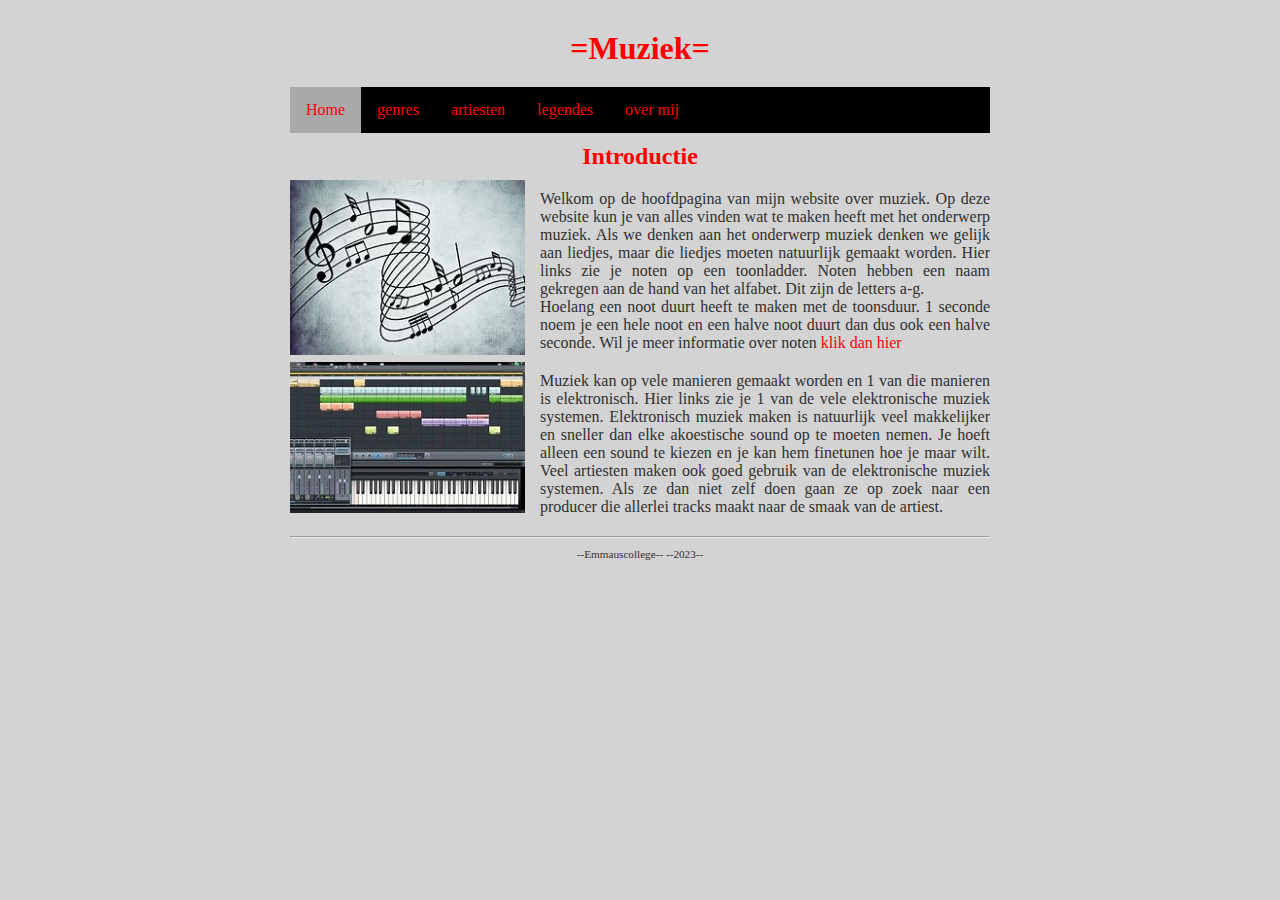
<file: index.html>
<!DOCTYPE html>

<html lang="nl">

<head>
  <link rel="stylesheet" href="style.css" />
  <title>Dit is een eenvoudige website</title>
  <meta charset="UTF-8" />
</head>

<body>
  <div class="page">

    <header>
      <h1 id="hoofdtitel" class="belangrijk">=Muziek=</h1>
    </header>

    <nav>
      <ul>
        <li><a class="active" href="index.html">Home</a></li>
        <li><a href="genres.html">genres</a></li>
        <li><a href="artiesten.html">artiesten</a></li>
         <li><a href="legendes.html">legendes</a></li>
        <li><a href="overmij.html">over mij</a></li>
      </ul>
    </nav>

    <main>
      <h2>Introductie</h2>

      <img class="kolomLinks" src="afbeeldingen/noot.jpg" alt="noot">
      <p class="kolomRechts">
       Welkom op de hoofdpagina van mijn website over muziek. Op deze website kun je van alles vinden wat te maken heeft met het onderwerp muziek. Als we denken aan het onderwerp muziek denken we gelijk aan liedjes, maar die liedjes moeten natuurlijk gemaakt  worden. Hier links zie je noten op een toonladder. Noten hebben een naam gekregen aan de hand van het alfabet. Dit zijn de letters a-g. <br> Hoelang een noot duurt heeft te maken met de toonsduur. 1 seconde noem je een hele noot en een halve noot duurt dan dus ook een halve seconde. Wil je meer informatie over noten 
        <a href=https://www.muzieklerenlezen.nl/muzieknoten-oefenen/">klik dan hier</a> 
      </p>
      <div class="kolomStop"></div>

      <img class="kolomLinks" src="afbeeldingen/edm.jpg" alt="edm">
      <p class="kolomRechts">
       Muziek kan op vele manieren gemaakt worden en 1 van die manieren is elektronisch. Hier links zie je 1 van de vele elektronische muziek systemen. Elektronisch muziek maken is natuurlijk veel makkelijker en sneller dan elke akoestische sound op te moeten nemen. Je hoeft alleen een sound te kiezen en je kan hem finetunen hoe je maar wilt.
         Veel artiesten maken ook goed gebruik van de elektronische muziek systemen. Als ze dan niet zelf doen gaan ze op zoek naar een producer die allerlei tracks maakt naar de smaak van de artiest. 
      </p>
      
    </main>

    <footer>
      <hr />
      <p class="smalltext">--Emmauscollege-- --2023--</p>
    </footer>

  </div>
</body>

</html>
</file>
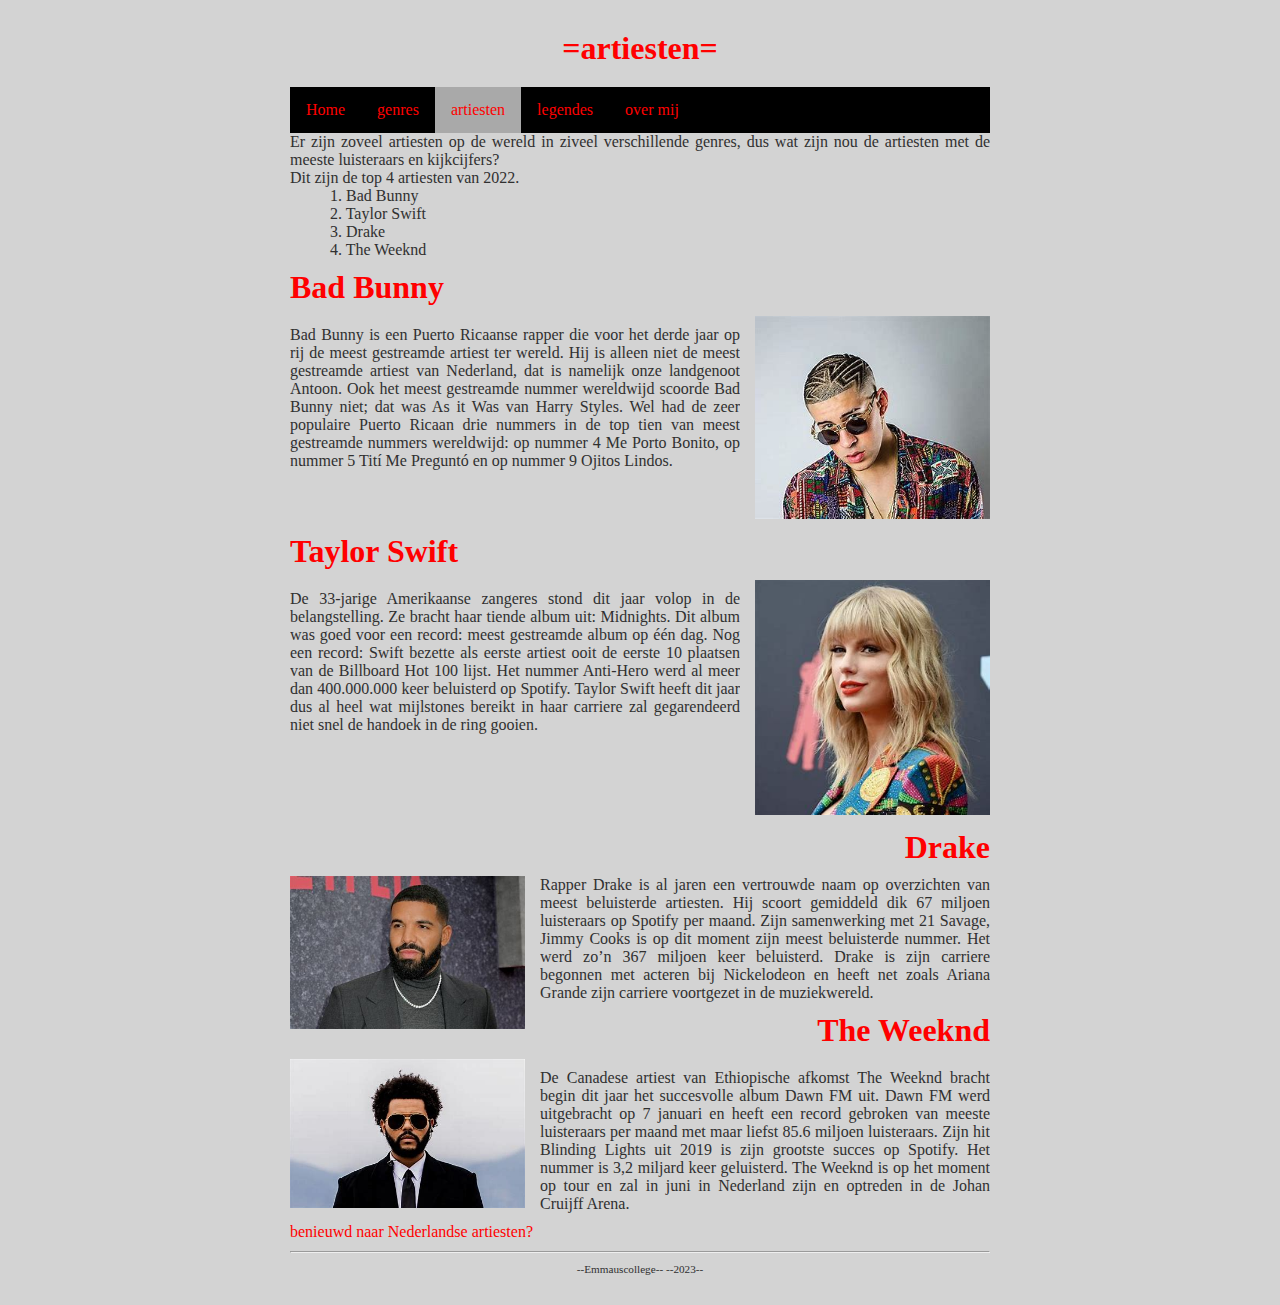
<file: artiesten.html>
<!DOCTYPE html>

<html lang="nl">

<head>
  <link rel="stylesheet" href="style.css" />
  <title>Dit is een eenvoudige website</title>
  <meta charset="UTF-8" />
</head>

<body>
  <div class="page">

    <header>
      <h1>=artiesten=</h1>
    </header>

    <nav>
      <ul>
     <li><a href="index.html">Home</a></li>
     <li><a href="genres.html">genres</a></li>

<li> <li><a class="active" href="artiesten.html">artiesten
</a></li>
<li><a href="legendes.html">legendes</a></li>
        <li><a href="overmij.html">over mij</a></li>
      </ul>
    </nav>

    <main>

      Er zijn zoveel artiesten op de wereld in ziveel verschillende genres, dus wat zijn nou de artiesten met de             meeste luisteraars en kijkcijfers? <br>      
      Dit zijn de top 4 artiesten van 2022.<br> 
      <ol>1. Bad Bunny</ol>
      <ol>2. Taylor Swift</ol>
      <ol>3. Drake</ol>
      <ol>4. The Weeknd</ol>
     

<h1 class="genreH1">Bad Bunny</h1>
       <img class="genreRechts" src="afbeeldingen/badbunny.jpg" alt="badbunny">
      
      <p class="genreLinks">
        Bad Bunny is een Puerto Ricaanse rapper die voor het derde jaar op rij de meest gestreamde artiest ter wereld. Hij is alleen niet de meest gestreamde artiest van Nederland, dat is namelijk onze landgenoot Antoon. Ook het meest gestreamde nummer wereldwijd scoorde Bad Bunny niet; dat was As it Was van Harry Styles. Wel had de zeer populaire Puerto Ricaan drie nummers in de top tien van meest gestreamde nummers wereldwijd: op nummer 4 Me Porto Bonito, op nummer 5 Tití Me Preguntó en op nummer 9 Ojitos Lindos. 
       </p>


      <h1 class="genreH1">Taylor Swift</h1>
       <img class="genreRechts" src="afbeeldingen/taylor.jpg" alt="taylorswift">
      
      <p class="genreLinks">
     De 33-jarige Amerikaanse zangeres stond dit jaar volop in de belangstelling. Ze bracht haar tiende album uit: Midnights. Dit album was goed voor een record: meest gestreamde album op één dag. Nog een record: Swift bezette als eerste artiest ooit de eerste 10 plaatsen van de Billboard Hot 100 lijst. Het nummer Anti-Hero werd al meer dan 400.000.000 keer beluisterd op Spotify. Taylor Swift heeft dit jaar dus al heel wat mijlstones bereikt in haar carriere zal gegarendeerd niet snel de handoek in de ring gooien. 
      </p>

      <h1 class="genreH2">Drake</h1>
       <img class="kolomLinks" src="afbeeldingen/drake.jpg" alt="drake">

      <p class="linksRechts">
  Rapper Drake is al jaren een vertrouwde naam op overzichten van meest beluisterde artiesten. Hij scoort gemiddeld dik 67 miljoen luisteraars op Spotify per maand. Zijn samenwerking met 21 Savage, Jimmy Cooks is op dit moment zijn meest beluisterde nummer. Het werd zo’n 367 miljoen keer beluisterd.
        Drake is zijn carriere begonnen met acteren bij Nickelodeon en heeft net zoals Ariana Grande zijn carriere voortgezet in de muziekwereld.
      </p>

       <h1 class="genreH2">The Weeknd</h1>
       <img class="kolomLinks" src="afbeeldingen/theweeknd.jpg" alt="theweeknd">

      <p class="kolomRechts">
      De Canadese artiest van Ethiopische afkomst The Weeknd bracht begin dit jaar het succesvolle album Dawn FM uit. Dawn FM werd uitgebracht op 7 januari en heeft een record gebroken van meeste luisteraars per maand met maar liefst 85.6 miljoen luisteraars. Zijn hit Blinding Lights uit 2019 is zijn grootste succes op Spotify. Het nummer is 3,2 miljard keer geluisterd. The Weeknd is op het moment op tour en zal in juni in Nederland zijn en optreden in de Johan Cruijff Arena.
      </p>
    
      
      <div class="kolomStop"></div>
 <a href='https://nederlandse-artiesten.startpagina.nl/'> benieuwd naar Nederlandse artiesten?</a> 
      
    </main>

    <footer>
      <hr />
      <p class="smalltext">--Emmauscollege-- --2023--</p>
    </footer>

  </div>
</body>

</html>
</file>
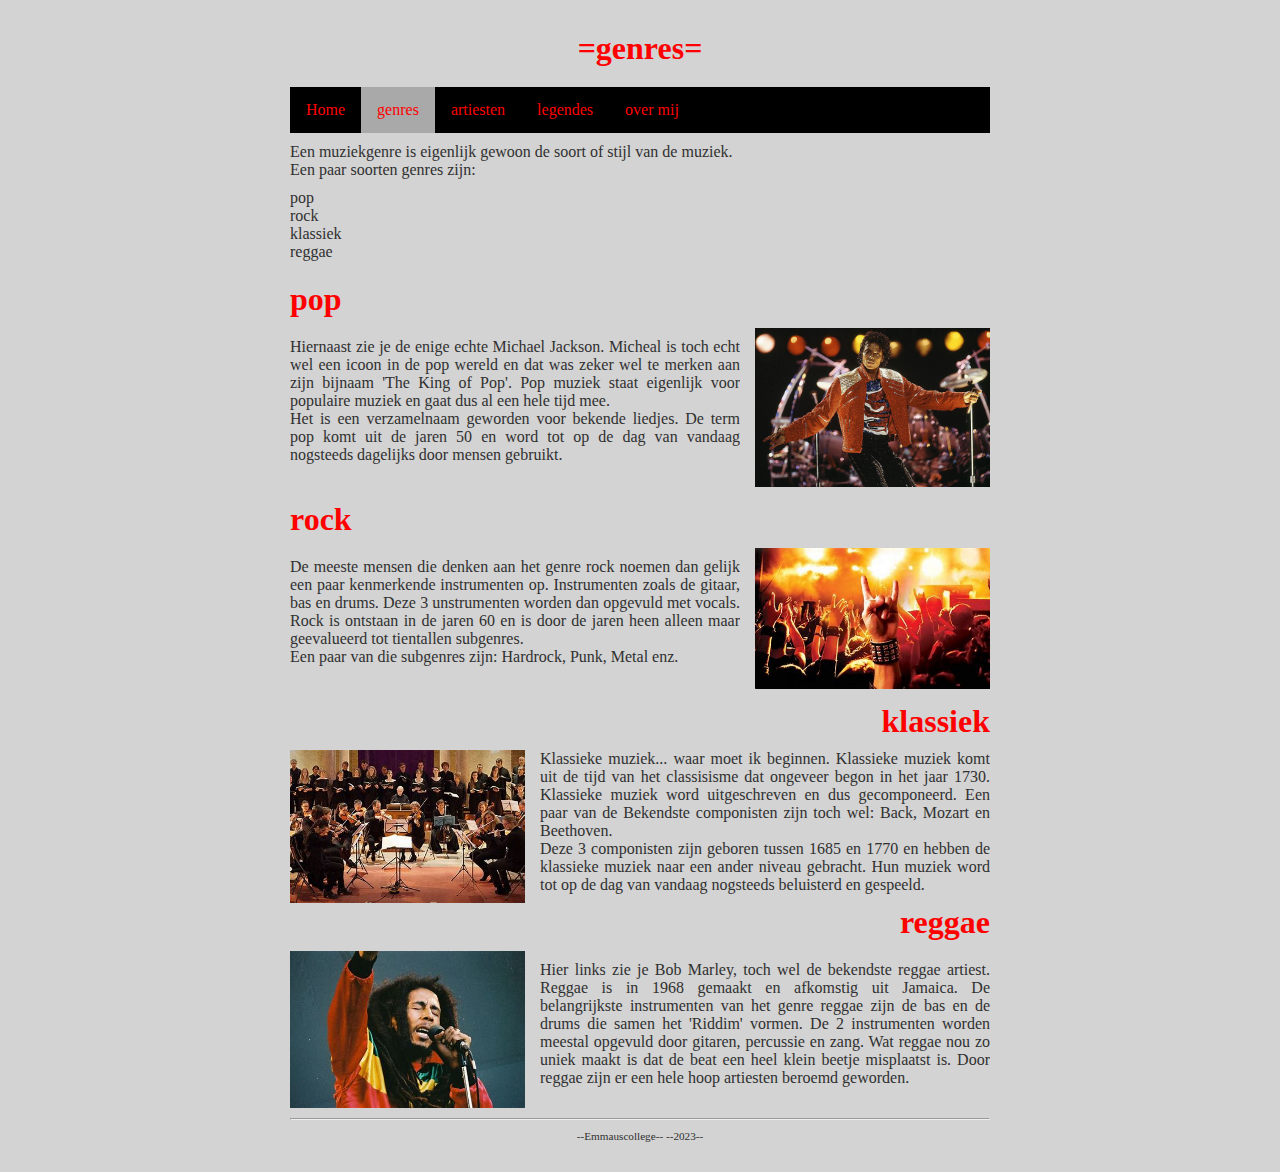
<file: genres.html>
<!DOCTYPE html>

<html lang="nl">

<head>
  <link rel="stylesheet" href="style.css" />
  <title>Dit is een eenvoudige website</title>
  <meta charset="UTF-8" />
</head>

<body>
  <div class="page">

    <header>
      <h1>=genres=</h1>
    </header>

    <nav>
      <ul>
        <li><a href="index.html">Home</a></li>
        <li><a class="active" href="genres.html">genres</a></li>
        <li><a href="info.html">artiesten</a></li>
        <li><a href="legendes.html">legendes</a></li>
        <li><a href="overmij.html">over mij</a></li>
      </ul>
    </nav>

    <main>
      <p>Een muziekgenre is eigenlijk gewoon de soort of stijl van de muziek. <br>
      Een paar soorten genres zijn: <li> pop </li> 
                                    <li> rock</li>
                                    <li>klassiek</li>
                                    <li>reggae</li></p>


      
     <h1 class="genreH1">pop</h1>
       <img class="genreRechts" src="afbeeldingen/mj.jpg" alt="mj">
      
      <p class="genreLinks">
        Hiernaast zie je de enige echte Michael Jackson. Micheal is toch echt wel een icoon in de pop wereld en dat            was zeker wel te merken aan zijn bijnaam 'The King of Pop'. Pop muziek staat eigenlijk voor populaire muziek           en gaat dus al een hele tijd mee. <br>
        Het is een verzamelnaam geworden voor bekende liedjes. De term pop komt uit de jaren 50 en word tot op de dag          van vandaag nogsteeds dagelijks door mensen gebruikt. 
       </p>


      <h1 class="genreH1">rock</h1>
       <img class="genreRechts" src="afbeeldingen/rock.jpg" alt="rock">
      
      <p class="genreLinks">
      De meeste mensen die denken aan het genre rock noemen dan gelijk een paar kenmerkende instrumenten op. 
      Instrumenten zoals de gitaar, bas en drums. Deze 3 unstrumenten worden dan opgevuld met vocals. Rock is ontstaan       in de jaren 60 en is door de jaren heen alleen maar geevalueerd tot tientallen subgenres.<br>
      Een paar van die subgenres zijn: Hardrock, Punk, Metal enz.
      </p>

      <h1 class="genreH2">klassiek</h1>
       <img class="kolomLinks" src="afbeeldingen/klassiek.jpg" alt="klassiek">

      <p class="linksRechts">
      Klassieke muziek... waar moet ik beginnen. Klassieke muziek komt uit de tijd van het classisisme dat ongeveer          begon in het jaar 1730. Klassieke muziek word uitgeschreven en dus gecomponeerd. Een paar van de Bekendste             componisten zijn toch wel: Back, Mozart en Beethoven. <br> 
      Deze 3 componisten zijn geboren tussen 1685 en 1770 en hebben de klassieke muziek naar een ander niveau                gebracht. Hun muziek word tot op de dag van vandaag nogsteeds beluisterd en gespeeld.
      </p>

       <h1 class="genreH2">reggae</h1>
       <img class="kolomLinks" src="afbeeldingen/reggea.jpg" alt="reggea">

      <p class="kolomRechts">
      Hier links zie je Bob Marley, toch wel de bekendste reggae artiest. Reggae is in 1968 gemaakt en afkomstig uit Jamaica. De belangrijkste instrumenten van het genre reggae zijn de bas en de drums die samen het 'Riddim' vormen.
        De 2 instrumenten worden meestal opgevuld door gitaren, percussie en zang. Wat reggae nou zo uniek maakt is dat de beat een heel klein beetje misplaatst is. Door reggae zijn er een hele hoop artiesten beroemd geworden. 
      </p>
    </main>

    <footer>
      <hr />
      <p class="smalltext">--Emmauscollege-- --2023--</p>
    </footer>

  </div>
</body>

</html>
</file>
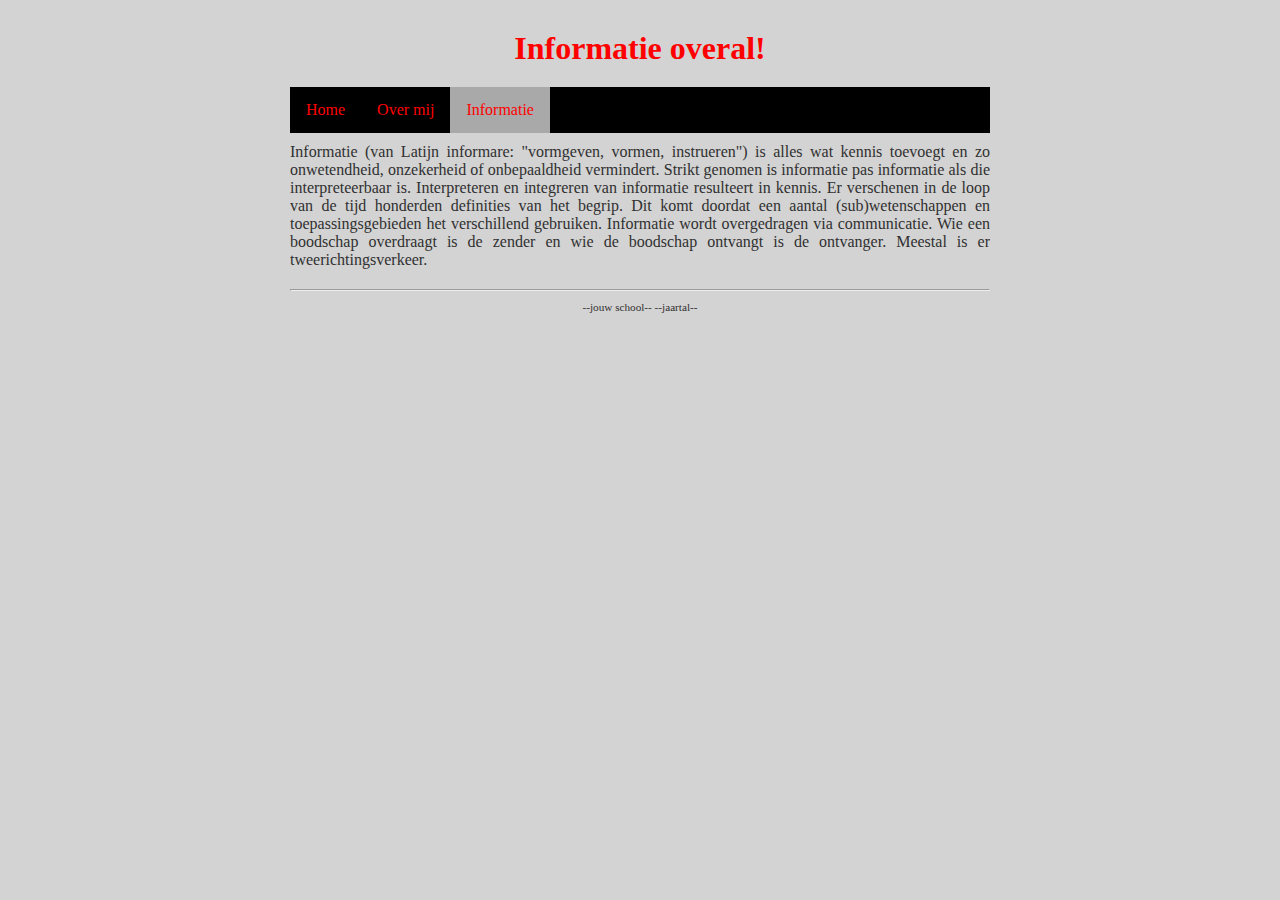
<file: info.html>
<!DOCTYPE html>

<html lang="nl">

<head>
  <link rel="stylesheet" href="style.css" />
  <title>Dit is een eenvoudige website</title>
  <meta charset="UTF-8" />
</head>

<body>
  <div class="page">

    <header>
      <h1>Informatie overal!</h1>
    </header>

    <nav>
      <ul>
        <li><a href="index.html">Home</a></li>
        <li><a href="overmij.html">Over mij</a></li>
        <li><a class="active" href="info.html">Informatie</a></li>
      </ul>
    </nav>

    <main>
      <p>Informatie (van Latijn informare: "vormgeven, vormen, instrueren") is alles wat kennis toevoegt en zo
        onwetendheid, onzekerheid of onbepaaldheid vermindert. Strikt genomen is informatie pas informatie als die
        interpreteerbaar is. Interpreteren en integreren van informatie resulteert in kennis. Er verschenen in de loop
        van de tijd honderden definities van het begrip. Dit komt doordat een aantal (sub)wetenschappen en
        toepassingsgebieden het verschillend gebruiken. Informatie wordt overgedragen via communicatie. Wie een
        boodschap overdraagt is de zender en wie de boodschap ontvangt is de ontvanger. Meestal is er
        tweerichtingsverkeer.</p>
    </main>

    <footer>
      <hr />
      <p class="smalltext">--jouw school-- --jaartal--</p>
    </footer>

  </div>
</body>

</html>
</file>
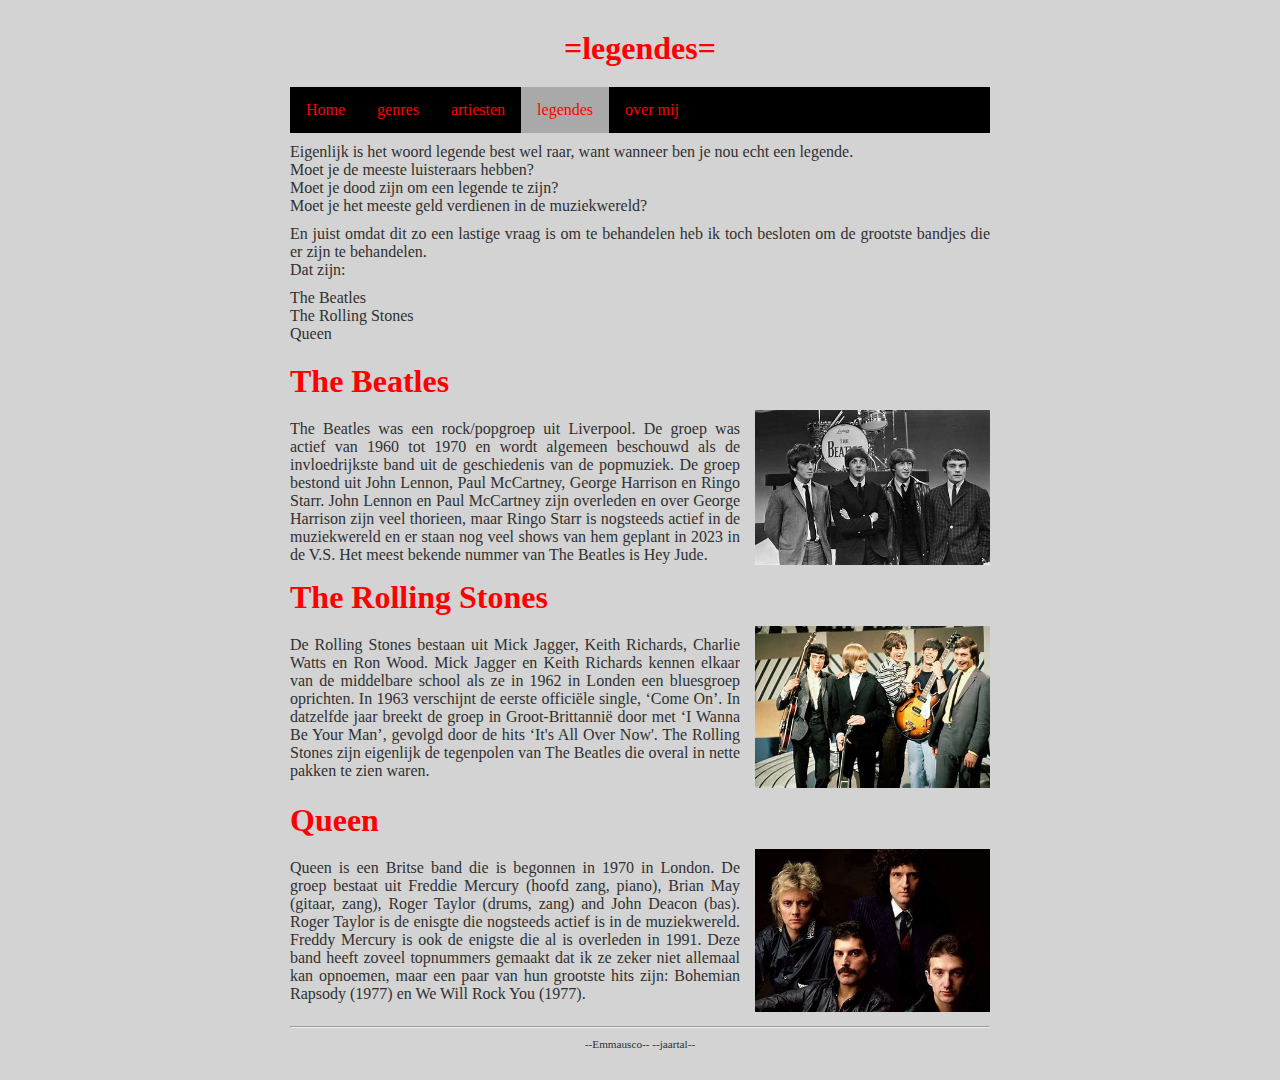
<file: legendes.html>
<!DOCTYPE html>

<html lang="nl">

<head>
  <link rel="stylesheet" href="style.css" />
  <title>Dit is een eenvoudige website</title>
  <meta charset="UTF-8" />
</head>

<body>
  <div class="page">

    <header>
      <h1>=legendes=</h1>
    </header>

    <nav>
      <ul>
        <li><a href="index.html">Home</a></li>
        <li><a href="genres.html">genres</a></li>
          <li><a href="artiesten.html">artiesten</a></li>
          <li><a class="active" href="legendes.html">legendes</a></li>
        <li><a href="overmij.html">over mij</a></li>
      </ul>
    </nav>

    <main>
      <p> Eigenlijk is het woord legende best wel raar, want wanneer ben je nou echt een legende. <br> 
        Moet je de meeste luisteraars hebben?<br>
        Moet je dood zijn om een legende te zijn?<br>
        Moet je het meeste geld verdienen in de muziekwereld?</p>

      <p> En juist omdat dit zo een lastige vraag is om te behandelen heb ik toch besloten om de grootste bandjes die er zijn te behandelen. <br> 
      Dat zijn: <li>The Beatles</li>
                <li>The Rolling Stones</li>
                <li>Queen</li>
      </p>

      <h1 class="genreH1">The Beatles</h1>
       <img class="genreRechts" src="afbeeldingen/beatles.jpg" alt="beatles">
      
      <p class="genreLinks">
        The Beatles was een rock/popgroep uit Liverpool. De groep was actief van 1960 tot 1970 en wordt algemeen beschouwd als de invloedrijkste band uit de geschiedenis van de popmuziek. De groep bestond uit John Lennon, Paul McCartney, George Harrison en Ringo Starr.
        John Lennon en Paul McCartney zijn overleden en over George Harrison zijn veel thorieen, maar Ringo Starr is nogsteeds actief in de muziekwereld en er staan nog veel shows van hem geplant in 2023 in de V.S. Het meest bekende nummer van The Beatles is Hey Jude.
       </p>


      <h1 class="genreH1">The Rolling Stones</h1>
       <img class="genreRechts" src="afbeeldingen/therollingstones.jpg" alt="therollingstones">
      
      <p class="genreLinks">
     De Rolling Stones bestaan uit Mick Jagger, Keith Richards, Charlie Watts en Ron Wood. Mick Jagger en Keith Richards kennen elkaar van de middelbare school als ze in 1962 in Londen een bluesgroep oprichten.

In 1963 verschijnt de eerste officiële single, ‘Come On’. In datzelfde jaar breekt de groep in Groot-Brittannië door met ‘I Wanna Be Your Man’, gevolgd door de hits ‘It's All Over Now'. The Rolling Stones zijn eigenlijk de tegenpolen van The Beatles die overal in nette pakken te zien waren.
      </p>

        <h1 class="genreH1">Queen</h1>
       <img class="genreRechts" src="afbeeldingen/queen.jpg" alt="queen">
      
      <p class="genreLinks">
  Queen is een Britse band die is begonnen in 1970 in London. De groep bestaat uit Freddie Mercury (hoofd zang, piano), Brian May (gitaar, zang), Roger Taylor (drums, zang) and John Deacon (bas).
        Roger Taylor is de enisgte die nogsteeds actief is in de muziekwereld. Freddy Mercury is ook de enigste die al is overleden in 1991. Deze band heeft zoveel topnummers gemaakt dat ik ze zeker niet allemaal kan opnoemen, maar een paar van hun grootste hits zijn: Bohemian Rapsody (1977) en We Will Rock You (1977).
      </p>
      
    </main>

    <footer>
      <hr />
      <p class="smalltext">--Emmausco-- --jaartal--</p>
    </footer>

  </div>
</body>

</html>
</file>
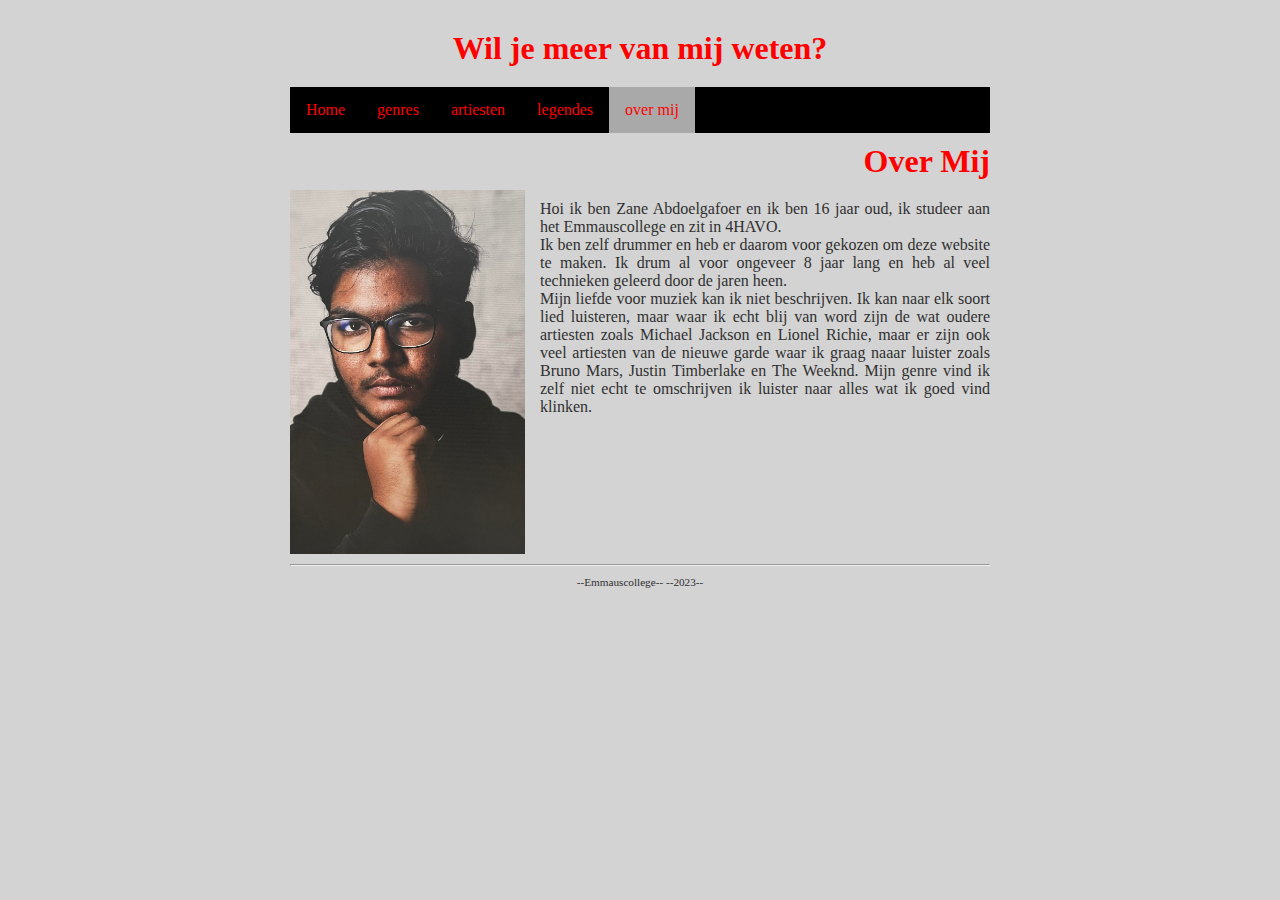
<file: overmij.html>
<!DOCTYPE html>

<html lang="nl">

<head>
  <link rel="stylesheet" href="style.css" />
  <title>Dit is een eenvoudige website</title>
  <meta charset="UTF-8" />
</head>

<body>
  <div class="page">

    <header>
      <h1>Wil je meer van mij weten?</h1>
    </header>

    <nav>
      <ul>
        <li><a href="index.html">Home</a></li>
        <li><a href="genres.html">genres</a></li>
          <li><a href="artiesten.html">artiesten</a></li>
          <li><a href="legendes.html">legendes</a></li>
        <li><a class="active"
              href="overmij.html">over mij</a></li>
      </ul>
    </nav>

    <main>
       <h1 class="genreH2">Over Mij</h1>
       <img class="kolomLinks" src="afbeeldingen/overmij.jpg" alt="overmij">

      <p class="kolomRechts">
      Hoi ik ben Zane Abdoelgafoer en ik ben 16 jaar oud, ik studeer aan het Emmauscollege en zit in 4HAVO. <br>
        Ik ben zelf drummer en heb er daarom voor gekozen om deze website te maken.
        Ik drum al voor ongeveer 8 jaar lang en heb al veel technieken geleerd door de jaren heen.<br>
      Mijn liefde voor muziek kan ik niet beschrijven. Ik kan naar elk soort lied luisteren, maar waar ik echt blij van word zijn de wat oudere artiesten zoals Michael Jackson en Lionel Richie, maar er zijn ook veel artiesten van de nieuwe garde waar ik graag naaar luister zoals Bruno Mars, Justin Timberlake en The Weeknd. Mijn genre vind ik zelf niet echt te omschrijven ik luister naar alles wat ik goed vind klinken. 
      </p>
    </main>

    <footer>
      <hr />
      <p class="smalltext">--Emmauscollege-- --2023--</p>
    </footer>

  </div>
</body>

</html>
</file>
<file: style.css>
/* Instellingen om fouten te helpen vinden, uncomment om aan te zetten */

* {                                          /* geldt voor alles */
    /* border: 1px dotted black;         */  /* zorg dat elke box een gestippelde rand krijgt, zodat je de afmeting goed kunt zien, letop dat dit de layout soms kan wijzigen */
    /* background-color: rgba(0,0,0,5%); */  /* zorg dat elke box een doorzichtige donkere achtergrond krijgt, hoe meer boxen in elkaar hoe donkerder de achtergrondkleur */
}

/* Basisinstellingen voor alle pagina's, alleen aanpassen als je pro wilt worden */

html, body {                      /* geldt voor html en body */
  margin: 0px;                    /* standaard marge 0 */
  background-color: lightgray;    /* achtergrondkleur lichtgrijs */
  color: #303030;               /* tekstkleur donkergrijs */
}  

body * {                          /* geldt voor alles in body */
  overflow: hidden;               /* zorgt dat DIV en andere block elementen de hoogte krijgt van wat erin zit (anders is het soms 0) */
  box-sizing: border-box;         /* zorg dat border meetelt bij de width en height van boxen */
  margin: 0px;                    /* standaard marge 0 */
}

/* Indeling voor alle pagina's */

.page {
  width: 700px;                   /* vaste breedte van 700 pixels */
  margin: 10px auto;              /* boven en onder 0 pixels marge, links en rechts marge gelijk verdeeld (gecentreerd) */
}

header, footer {                  /* geldt voor header en footer */
  margin: 10px 0px;
}

main {                       
  text-align: justify;            /* tekst uitvullen */}

h1, h2, h3 {                      /* geldt voor h1 en h2 en h3 */
  margin: 10px 0px;
  text-align: center;             /* tekst centreren */
} 
.genreH1{
  margin: 10px 0px;
  text-align: left;
}
.genreH2{
  margin: 10px 0px;
  text-align: right;
}

p {
  margin: 10px 0px;
  text-align: justify;            /* tekst links en rechts uitvullen */
}

/* Indeling voor hoofd pagina */

.kolomLinks {
  float:left;
  width:250px;
  padding-right:15px;           /* afstand tussen plaatje en rechterkolom */
}
.kolomRechts {
  float:left;
  width: 450px;
}
.genreRechts {
  float:rechts;
  width:250px;
  padding-left:15px;
}
.genreLinks{
  float:left;
  width: 450px;
}
.kolomStop {
  clear:both;                   /* stop met floaten */
}

/* Opmaak voor alle pagina's */

h1, h2, h3 {
      color: red;
}

.smalltext {
    text-align: center;
    font-size: 0.7em;
}

a {
    color: red;
    text-decoration: none;
}

a:hover {
    text-decoration: underline;
}


/* Navigatiebalk voor alle pagina's */
nav ul {
    list-style-type: none;
    margin: auto;
    padding: 0;
    background-color: black;
    overflow: hidden;
}

nav ul li {
    float: left;
}

nav li a {
    display: block;
    color: red;
    text-align: center;
    padding: 14px 16px;
    text-decoration: none;
}

nav li a:hover {
    background-color: darkgrey;
}

nav li a.active {
    background-color: darkgrey;
}
</file>
